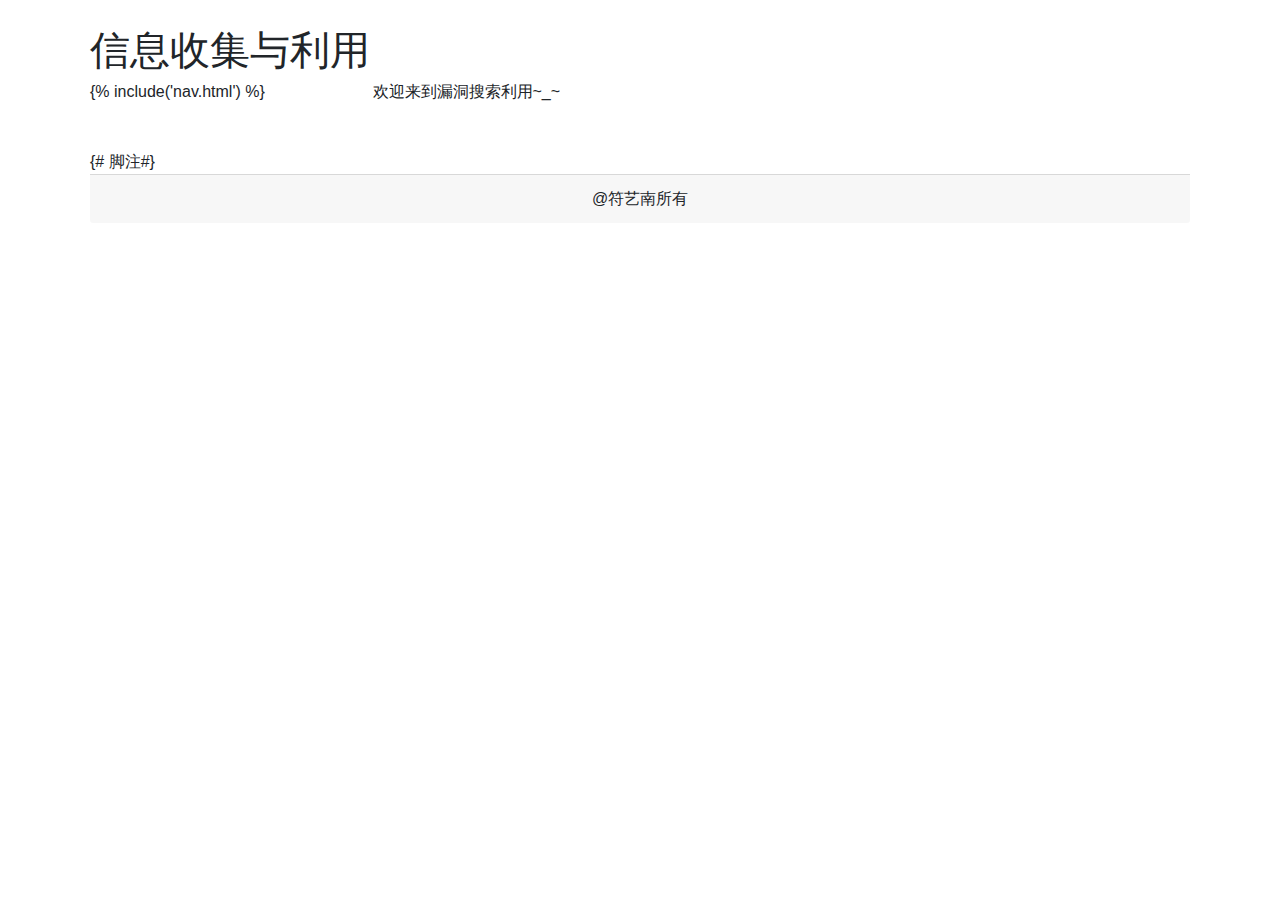
<file: App/templates/index.html>
<!DOCTYPE html>
<html lang="en">
<head>
    <meta charset="UTF-8">
    <meta name="viewport" content="width=device-width, initial-scale=1, shrink-to-fit=no">
    <title>首页</title>
    <link rel="stylesheet" href="../static/bootstrap/css/bootstrap.min.css">
    <link rel="stylesheet" href="../static/fofa.css">
    <script src="../static/bootstrap/js/jquery-3.2.1.min.js"></script>
    <script src="../static/bootstrap/js/bootstrap.bundle.min.js"></script>
    <script src="../static/bootstrap/js/bootstrap.min.js"></script>
</head>
<body>
    <div class="card-body container">
        <h1 class="modal-title">信息收集与利用</h1>
        <div class="row">
            <div class="col-lg-3">
               {% include('nav.html') %}
            </div>
            <div class="right col-lg-8">
                <p>欢迎来到漏洞搜索利用~_~</p>
            </div>
        </div>
{#    脚注#}
    <div class="card-footer">@符艺南所有</div>
    </div>
</body>
</html>
</file>
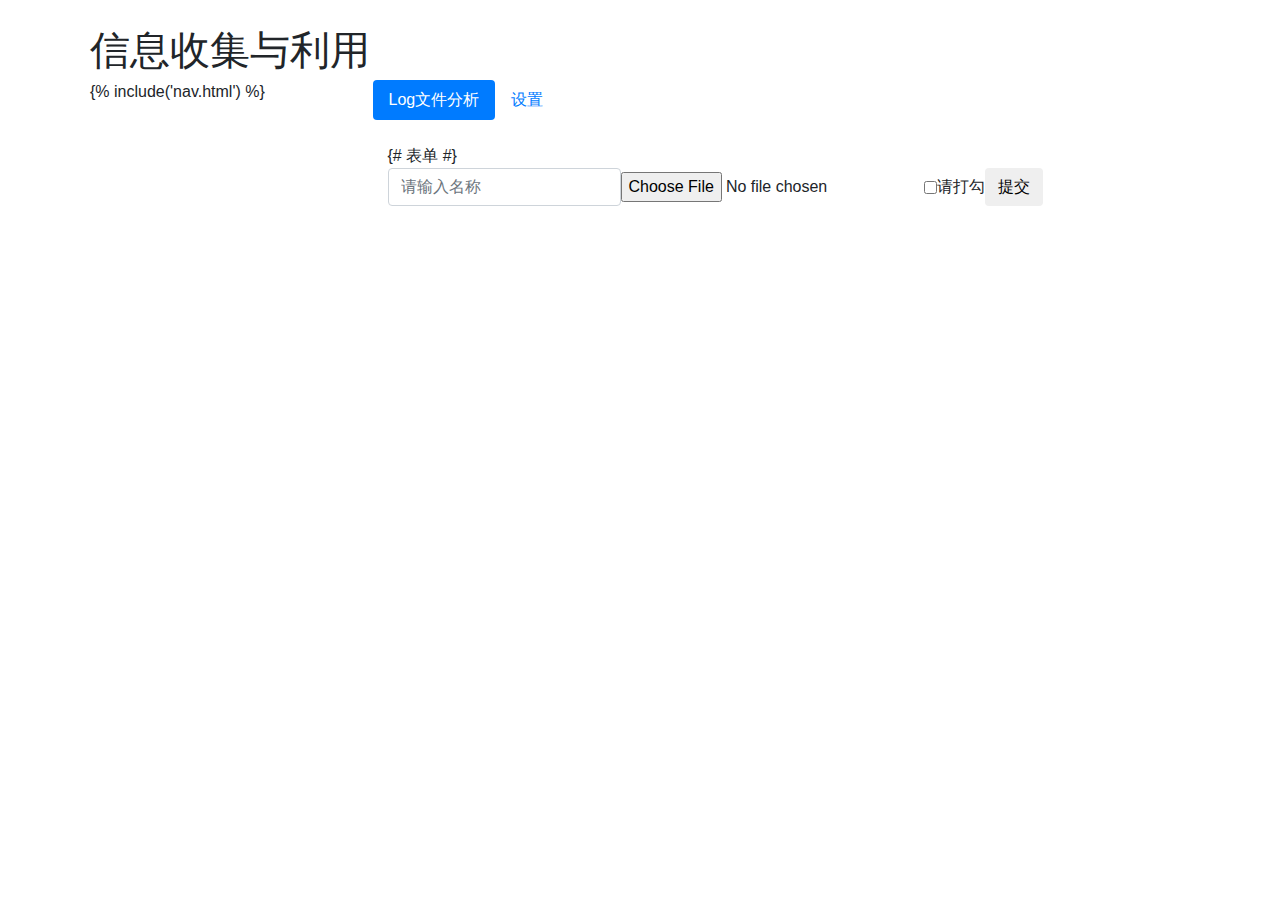
<file: App/templates/log.html>
<!DOCTYPE html>
<html lang="en">
<head>
    <meta charset="UTF-8">
    <title>DomainEunm</title>
    <meta name="viewport" content="width=device-width, initial-scale=1, shrink-to-fit=no">
    <link rel="stylesheet" href="../static/bootstrap/css/bootstrap.min.css">
    <link rel="stylesheet" href="../static/fofa.css">
    <script src="../static/bootstrap/js/jquery-3.2.1.min.js"></script>
    <script src="../static/bootstrap/js/bootstrap.bundle.min.js"></script>
    <script src="../static/bootstrap/js/bootstrap.min.js"></script>
</head>
<body>
    <div class="card-body container">
        <h1 class="modal-title">信息收集与利用</h1>
        <div class="row">
            <div class="col-lg-3">
                {% include('nav.html') %}
            </div>
            <div class="col-lg-8">
                <ul class="nav nav-pills" role="tablist">
                    <li class="nav-item">
                      <a class="nav-link active" data-toggle="pill" href="#eunm">Log文件分析</a>
                    </li>
                    <li class="nav-item">
                      <a class="nav-link" data-toggle="pill" href="#setting">设置</a>
                    </li>
                    <li class="nav-item">
                    </li>
                </ul>
                <div class="tab-content">
                    <div id="eunm" class="container tab-pane active"><br>
                        {#       表单       #}
                        <form class="form-inline" role="form">
                          <div class="form-group">
                            <label class="sr-only" for="name">名称</label>
                            <input type="text" class="form-control" id="name" placeholder="请输入名称">
                          </div>
                          <div class="form-group">
                            <label class="sr-only" for="inputfile">文件输入</label>
                            <input type="file" id="inputfile">
                          </div>
                          <div class="checkbox">
                            <label>
                              <input type="checkbox">请打勾
                            </label>
                          </div>
                          <button type="submit" class="btn btn-default">提交</button>
                        </form>
                    </div>
                    <div id="setting" class="container tab-pane fade"><br>
                       设置
                    </div>
                </div>

            </div>
        </div>
    </div>
</body>
</html>
</file>
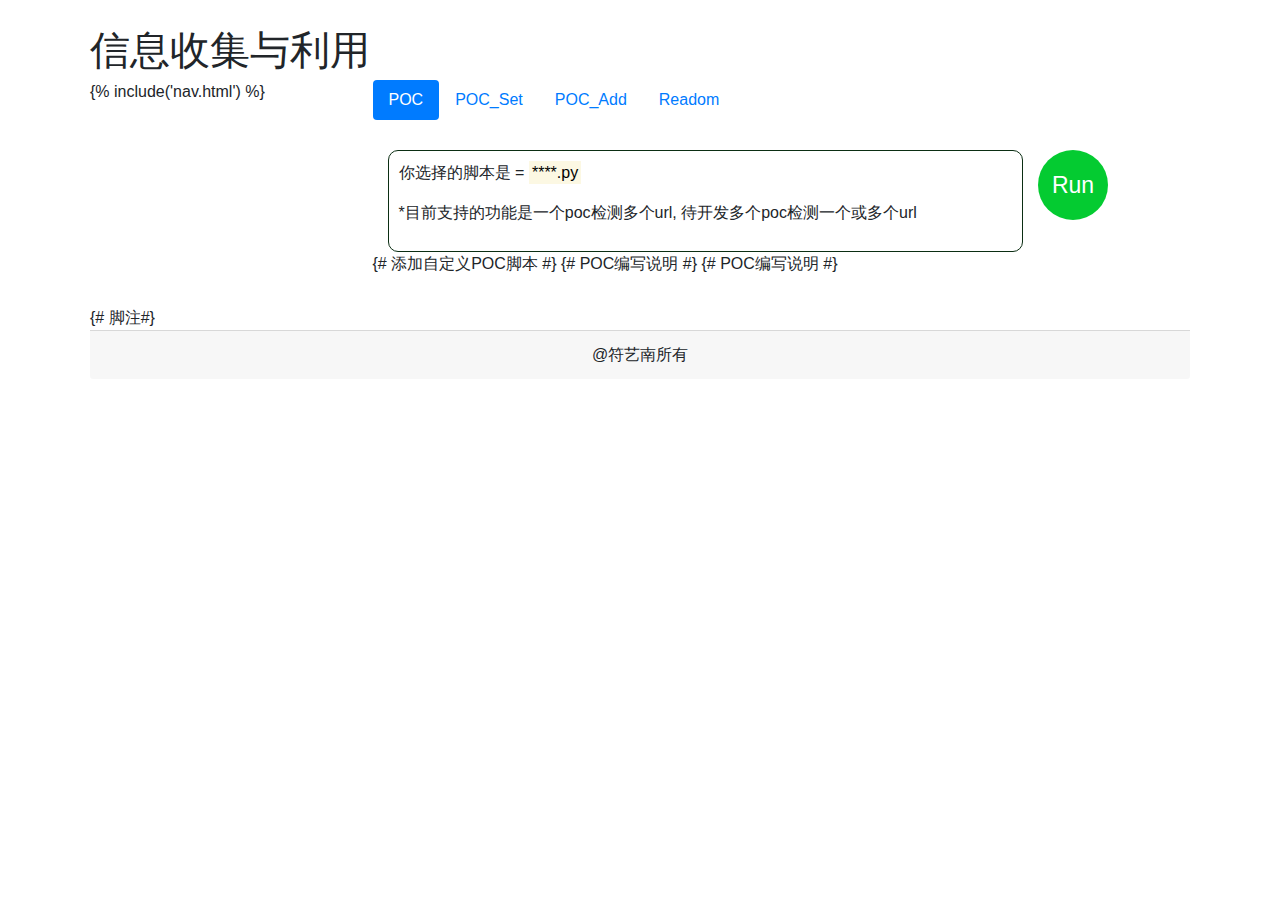
<file: App/templates/poc.html>
<!DOCTYPE html>
<html lang="en">
<head>
    <meta charset="UTF-8">
    <meta name="viewport" content="width=device-width, initial-scale=1, shrink-to-fit=no">
    <title>首页</title>
    <link rel="stylesheet" href="../static/bootstrap/css/bootstrap.min.css">
    <link rel="stylesheet" href="../static/fofa.css">
    <link rel="stylesheet" href="../static/poc.css">
    <script src="../static/bootstrap/js/jquery-3.2.1.min.js"></script>
    <script src="../static/bootstrap/js/bootstrap.bundle.min.js"></script>
    <script src="../static/bootstrap/js/bootstrap.min.js"></script>
</head>
<body>
    <div class="card-body container">
        <h1 class="modal-title">信息收集与利用</h1>
        <div class="row">
            <div class="col-lg-3">
               {% include('nav.html') %}
            </div>
            <div class="right col-lg-8">
                <ul class="nav nav-pills" role="tablist">
                    <li class="nav-item">
                        <a class="nav-link active" data-toggle="pill" href="#poc">POC</a>
                    </li>
                    <li class="nav-item">
                        <a class="nav-link" data-toggle="pill" href="#poc_set">POC_Set</a>
                    </li>
                    <li class="nav-item">
                        <a class="nav-link" data-toggle="pill" href="#poc_add">POC_Add</a>
                    </li>
                    <li class="nav-item">
                        <a class="nav-link" data-toggle="pill" href="#readom">Readom</a>
                    </li>
                </ul>

                <!-- Tab panes -->
                <div class="tab-content">
                    <div id="poc" class="container tab-pane active">
                        <div class="container-fluid run_cont">
                            <div class="row">
                                <div class="col-lg-11 tip">
                                    <p>你选择的脚本是 = <mark>****.py</mark></p>
                                    <p>
                                        *目前支持的功能是一个poc检测多个url, 待开发多个poc检测一个或多个url
                                    </p>
                                </div>
                                <div class="col-lg-1">
                                    <p class="run">Run</p>
                                </div>
                            </div>
                        </div>
                    </div>
                    {#         添加自定义POC脚本           #}
                    <div id="poc_add" class="container tab-pane fade"><br>
                        <h4>添加自定义POC脚本</h4>
                        <form action="###" method="post" class="add_poc_form clearfix">
                            <div class="form-group float-right">
                                <input type="text" class="bg-info text-center text-white"><span>&nbsp;POC脚本名称</span>
                            </div>
                            <div class="form-group">
                                  <label for="comment" class="from_ts text-primary">请输入你的poc脚本:</label>
                              <textarea class="form-control" rows="5" id="comment"></textarea>
                            </div>
                            <button type="submit" class="btn btn-outline-primary setting_sub">提交POC</button>
                        </form>
                    </div>
                    {#         POC编写说明           #}
                    <div id="poc_set" class="container tab-pane fade"><br>
                        {#     搜索       #}
                        <label for="search">POC搜索:</label>
                        <div class="input-group mb-lg-1">
                            <input class="form-control" placeholder="请输入你POC脚本名称" type="text" id="search" name="fofa">
                            <div class="input-group-append">
    {#                            <span class="input-group-text">FOFA</span>#}
                                <button type="submit" class="btn btn-primary">POC</button>
                            </div>
                        </div>
                    </div>
                    {#         POC编写说明           #}
                    <div id="readom" class="container tab-pane fade"><br>
                        <h4>该系统编写<mark>POC</mark>插件规则~~</h4>
                        <p>每一个POC脚本都要以<code>run()</code>函数开始运行</p>
                        <p>以<code>run()</code>返回的数值判定<mark>POC</mark>检测状态</p>
                        <p>数值对应的状态说明如下</p>
                        <ul>
                            <li>1: 表示poc未检测出，可能存在漏洞，需要手工测试</li>
                            <li>2: 表示poc已经检测出，并且验证失败</li>
                            <li>3: 表示poc已经检测出，并且验证成功</li>
                        </ul>
                    </div>
                </div>
            </div>
        </div>
{#    脚注#}
    <div class="card-footer">@符艺南所有</div>
    </div>
</body>
</html>
</file>
<file: App/static/fofa.css>
/* 导航 */
ul.nav_left.navbar-nav{
    width: 100%;
}
.nav_left .nav-item{
    font-size: 23px;
    text-align: center;
    margin-top: 10px;
}
.right{
    padding-bottom: 30px;
}
.nav-on{
    background-color: #138496;
}
/*   搜索   */
.search{
    padding-top: 20px;
}

/*   设置界面   */
#cookie{
    resize: none;
    height: 130px;
}
.setting_sub{
    width: 100%;
}
/*脚注*/
.card-footer{
    text-align: center;
}
</file>
<file: App/static/poc.css>
.add_poc_form{
    padding-top: 30px;
}
.from_ts{
    font-size: 17px;
}
.run_cont{
    margin-top: 30px;
}
.run{
    display: inline-block;
    width: 70px;
    height: 70px;
    line-height: 70px;
    text-align: center;
    border-radius: 50%;
    font-size: 23px;
    color: white;
    cursor: pointer;
    background-color: #04cb31;
}
.run:active{
    background-color: salmon;
}
.tip{
    border: 1px solid #0b2e13;
    border-radius: 10px;
    padding: 10px;
}
</file>
